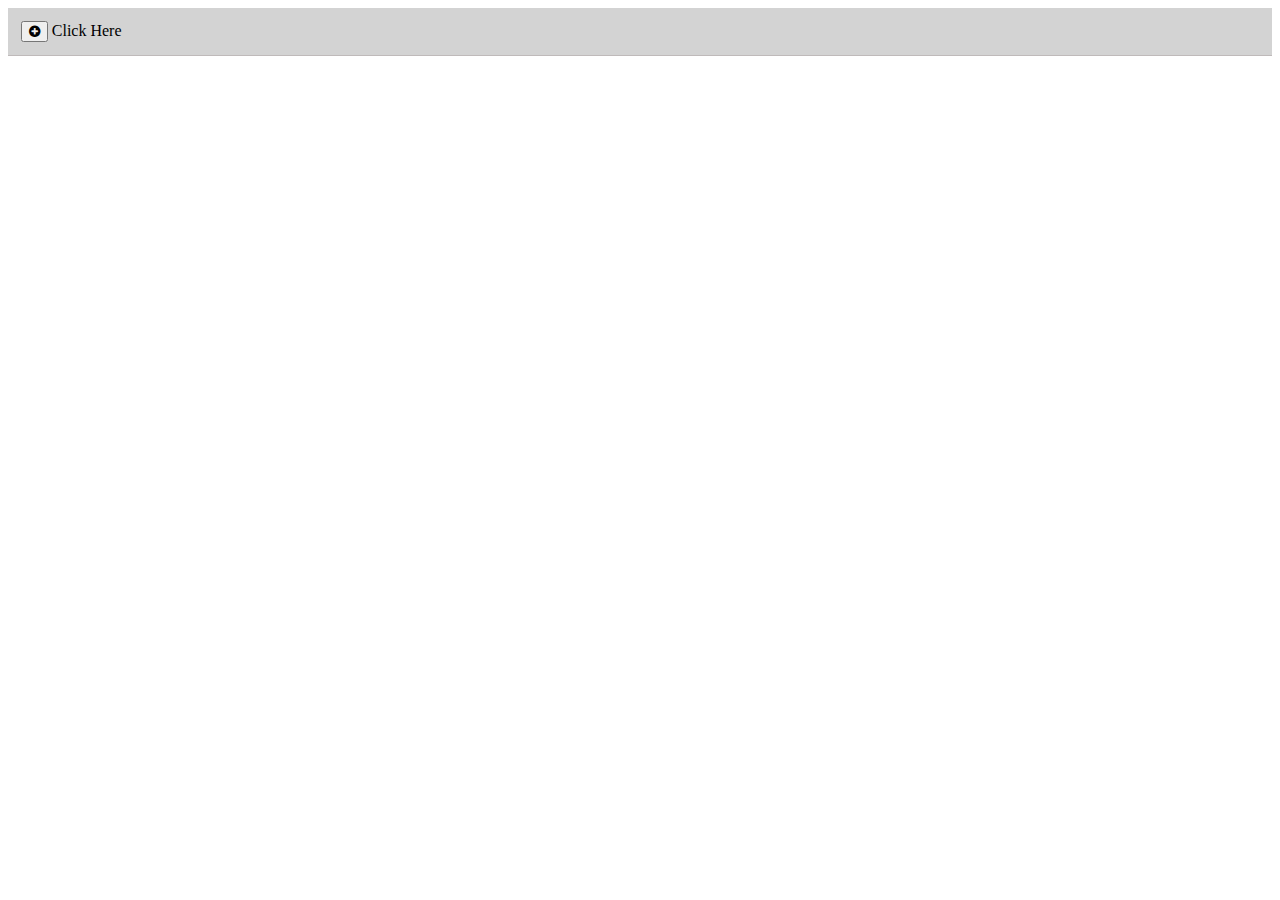
<file: Accordian/index.html>
<!DOCTYPE html>
<html>
<head>
	<title></title>
	<link rel="stylesheet" href="https://cdnjs.cloudflare.com/ajax/libs/font-awesome/4.7.0/css/font-awesome.min.css">
	<link rel="stylesheet" type="text/css" href="index.css">
</head>
<body>

	<div id="accordian-header">
		<button>
			<i class="fa fa-plus-circle" aria-hidden="true" id="plus"></i>
			<i class="fa fa-minus-circle" aria-hidden="true" id="minus"></i>
		</button>
		<span> Click Here</span>
	</div>
	<div id="accordian-body">
		The content goes here
	</div>
	<script src="jquery-3.3.1.min.js"></script>
	<script type="text/javascript" src="index.js"></script>
</body>
</html>
</file>
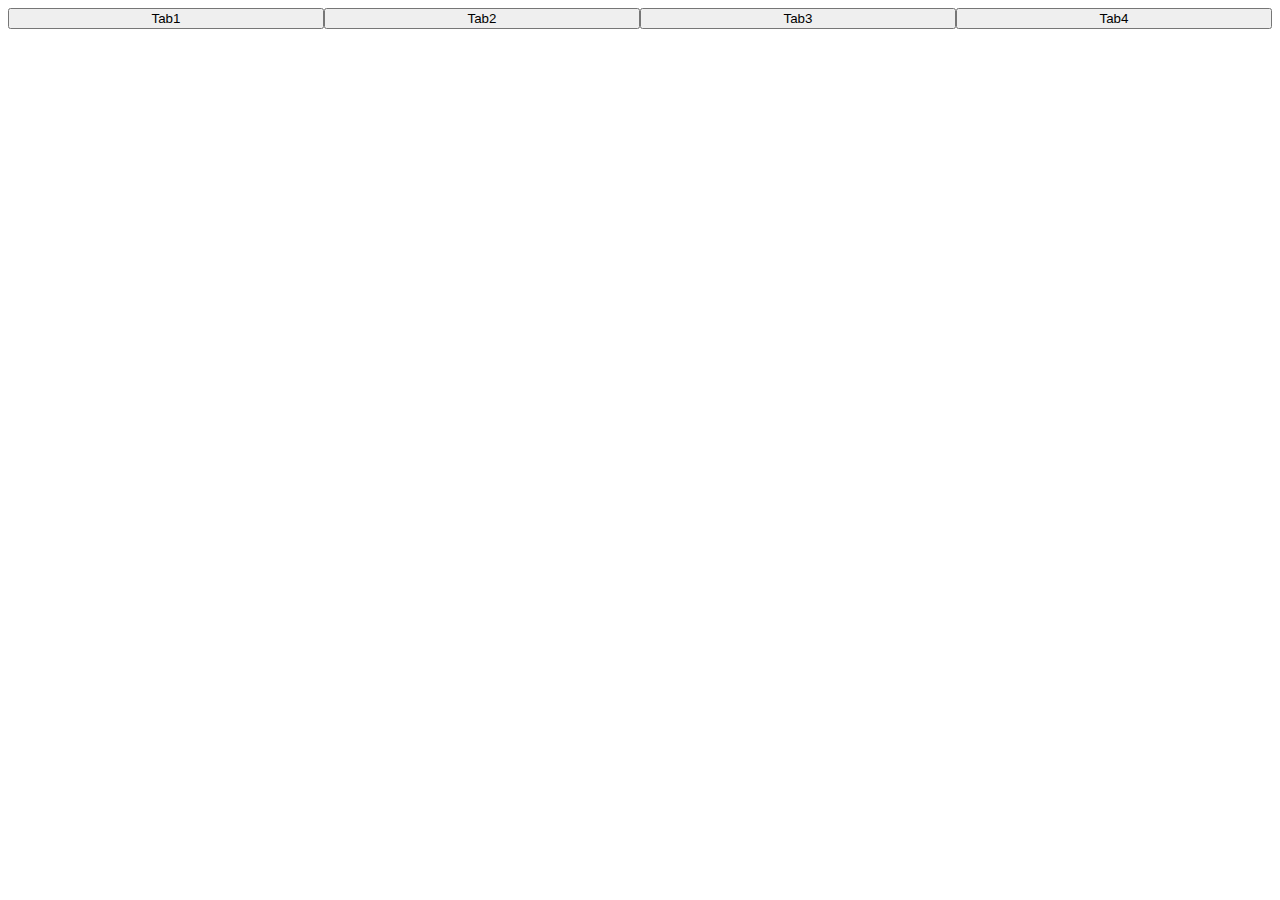
<file: NavBar/index.html>
<!DOCTYPE html>
<html>
<head>
	<title></title>
	<link rel="stylesheet" type="text/css" href="index.css">
</head>
<body>
	<div class="NavBar">
		<input type="button" name="tab1" id="tab1" value="Tab1" class="tab">
		<input type="button" name="tab2" id="tab2" value="Tab2" class="tab">
		<input type="button" name="tab3" id="tab3" value="Tab3" class="tab">
		<input type="button" name="tab4" id="tab4" value="Tab4" class="tab">
	</div>

	<div class="tabContent1"> 1st Tab content goes here . . .</div>
	<div class="tabContent2"> 2nd Tab content goes here . . .</div>
	<div class="tabContent3"> 3rd Tab content goes here . . .</div>
	<div class="tabContent4"> 4th Tab content goes here . . .</div>


	<script src="jquery-3.3.1.min.js"></script>
	<script type="text/javascript" src="index.js"></script>
</body>
</html>
</file>
<file: Accordian/index.css>
#accordian-header{
	background-color: #D3D3D3;
	padding: 1vw;
	border-bottom: 1px solid #bfbaba;
}
#accordian-body{
	background-color: #D3D3D3;
	padding: 1vw;
	height: 15vw;
}
</file>
<file: NavBar/index.css>
.NavBar{
	display: flex;
    flex-direction: row;
}
.tab{
	width: 25%;
}
.tabContent1, .tabContent2, .tabContent3, .tabContent4{
	background-color: #D3D3D3;
	height: 15vw;
}
</file>
